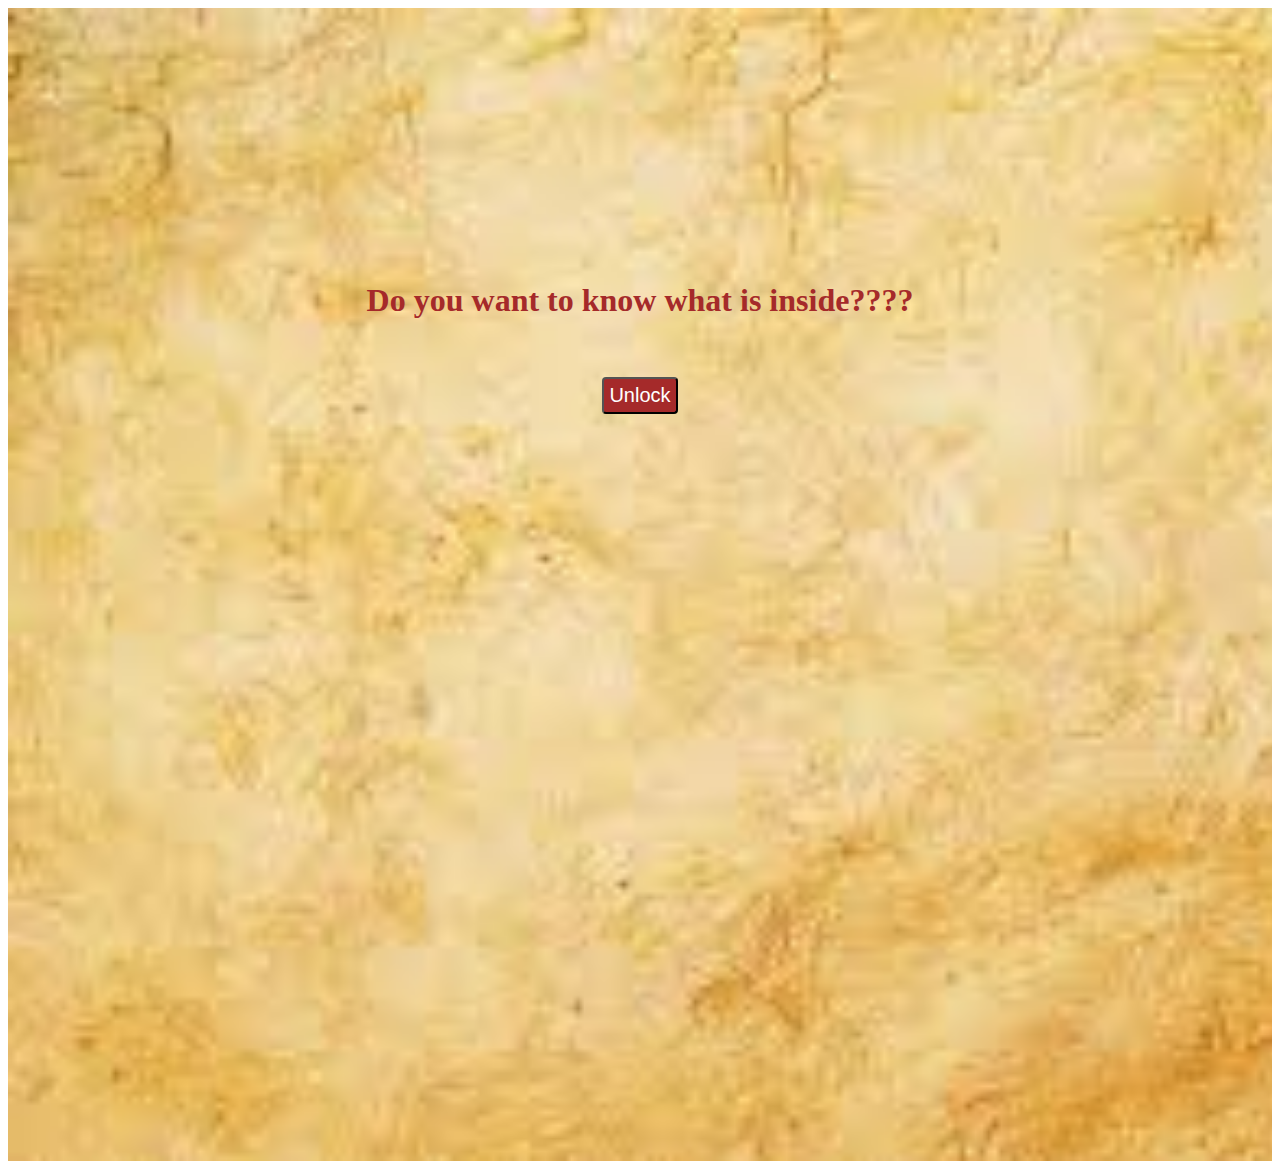
<file: index.html>
<!DOCTYPE html>
<html>
  <head>
    <title>Unlock the Secret</title>
  </head>
  <style>
    #maindiv{
      background: url('images/paper.jpg');
      background-size: cover;
      height: 100vh;
      padding-top: 20%;
    }
    #btn{
      padding: 5px;
      font-size: 20px;
      border-radius: 4px;
      background-color: brown;
      color: white;
    }
    
  </style>
  <body>
    <script>
      // Initial check
  window.onload(checkViewport());
    </script>
    <div id="maindiv" align="center">
      <h1 style="color:brown">Do you want to know what is inside????</h1>
      <br>
      <br>
      <div id="link">
        <a href='shreelekha.html'><button id="btn">Unlock</button></a>
      </div>
      <div id="warning">
        <h2 style="color:orangered">Ooops!!! it doesn't seem you are using your PC, please try again with your pc or tablet for better experience!!!</h2>
      </div>
    </div>
    

    <script>
      function checkViewport() {
    var link = document.getElementById('link');
    var warning = document.getElementById('warning');
    var viewportWidth = window.innerWidth;

    if (viewportWidth < 1080) { // Example breakpoint
        warning.style.display = 'block';
        link.style.display = 'none';
    } else {
        link.style.display = 'block';
        warning.style.display = 'none';
    }
}

// Initial check
checkViewport();

// Check on window resize
window.addEventListener('resize', checkViewport);
    </script>
  </body>
</html>
</file>
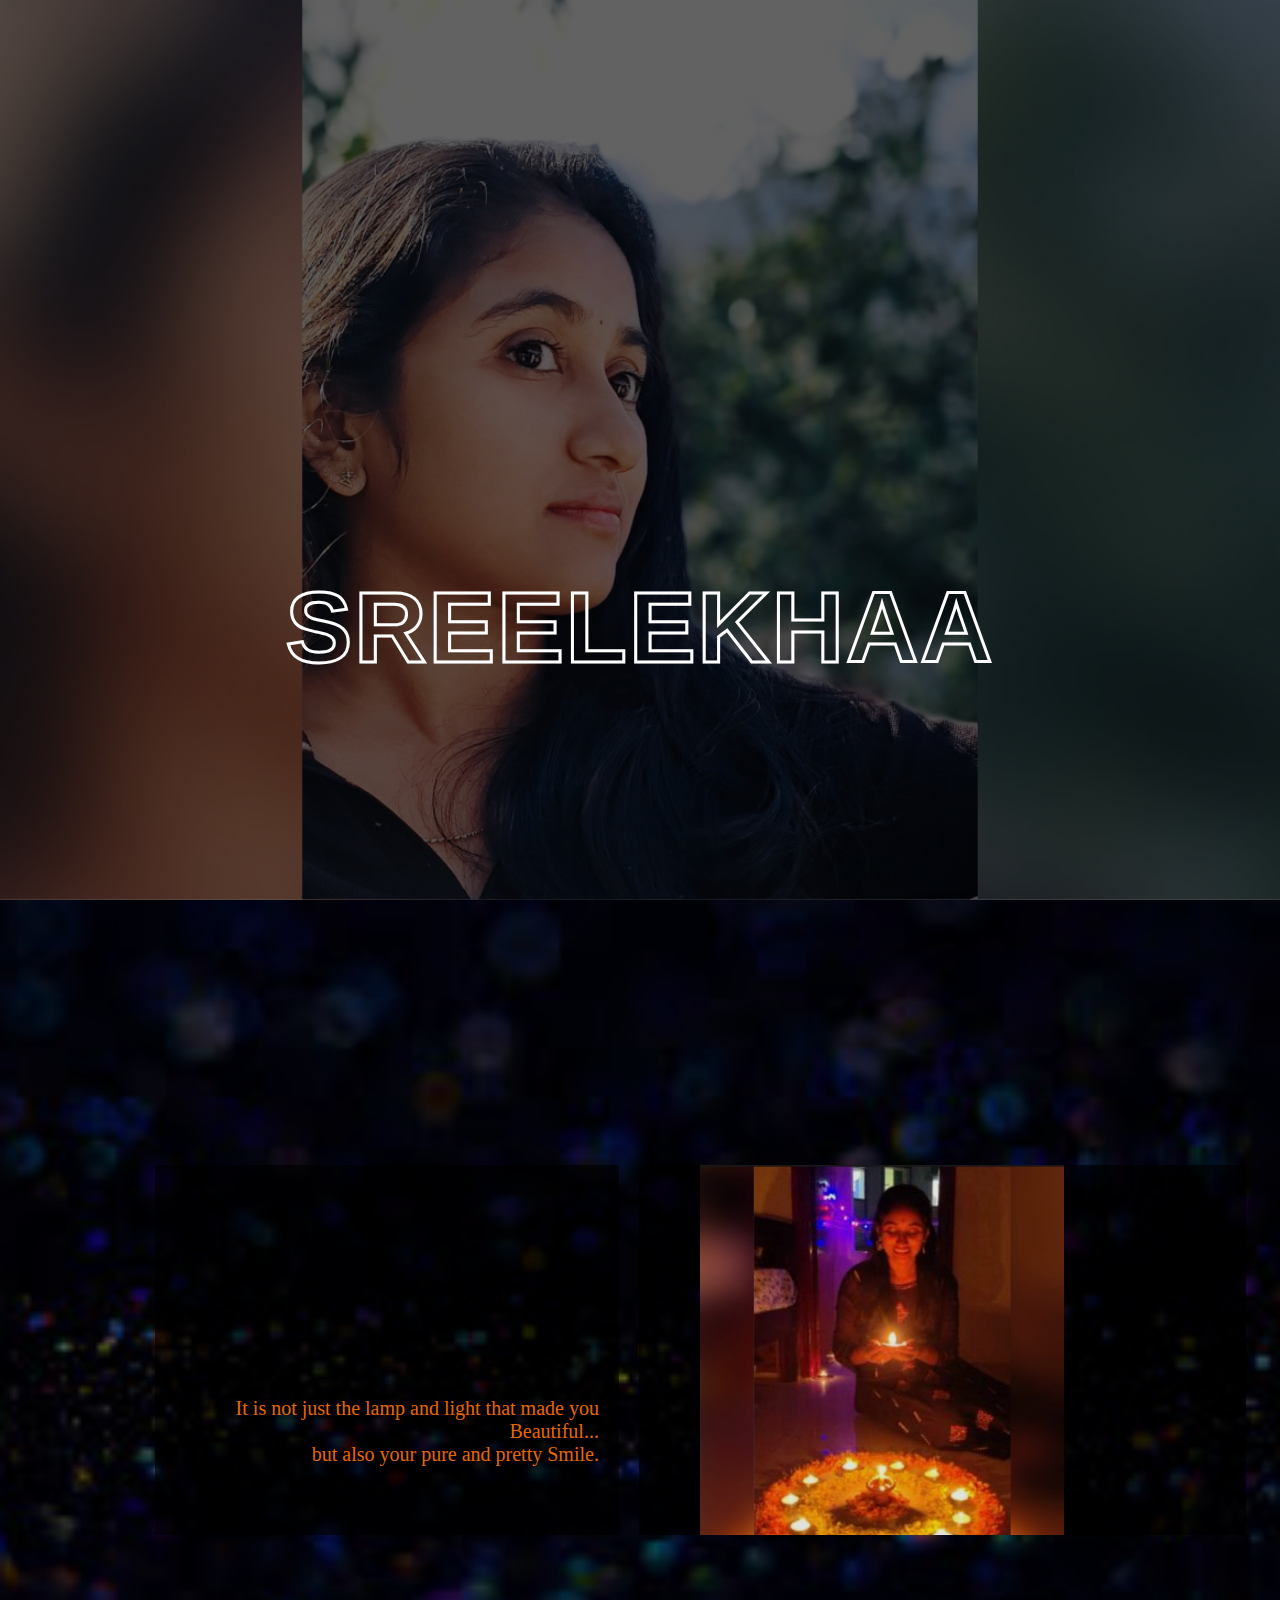
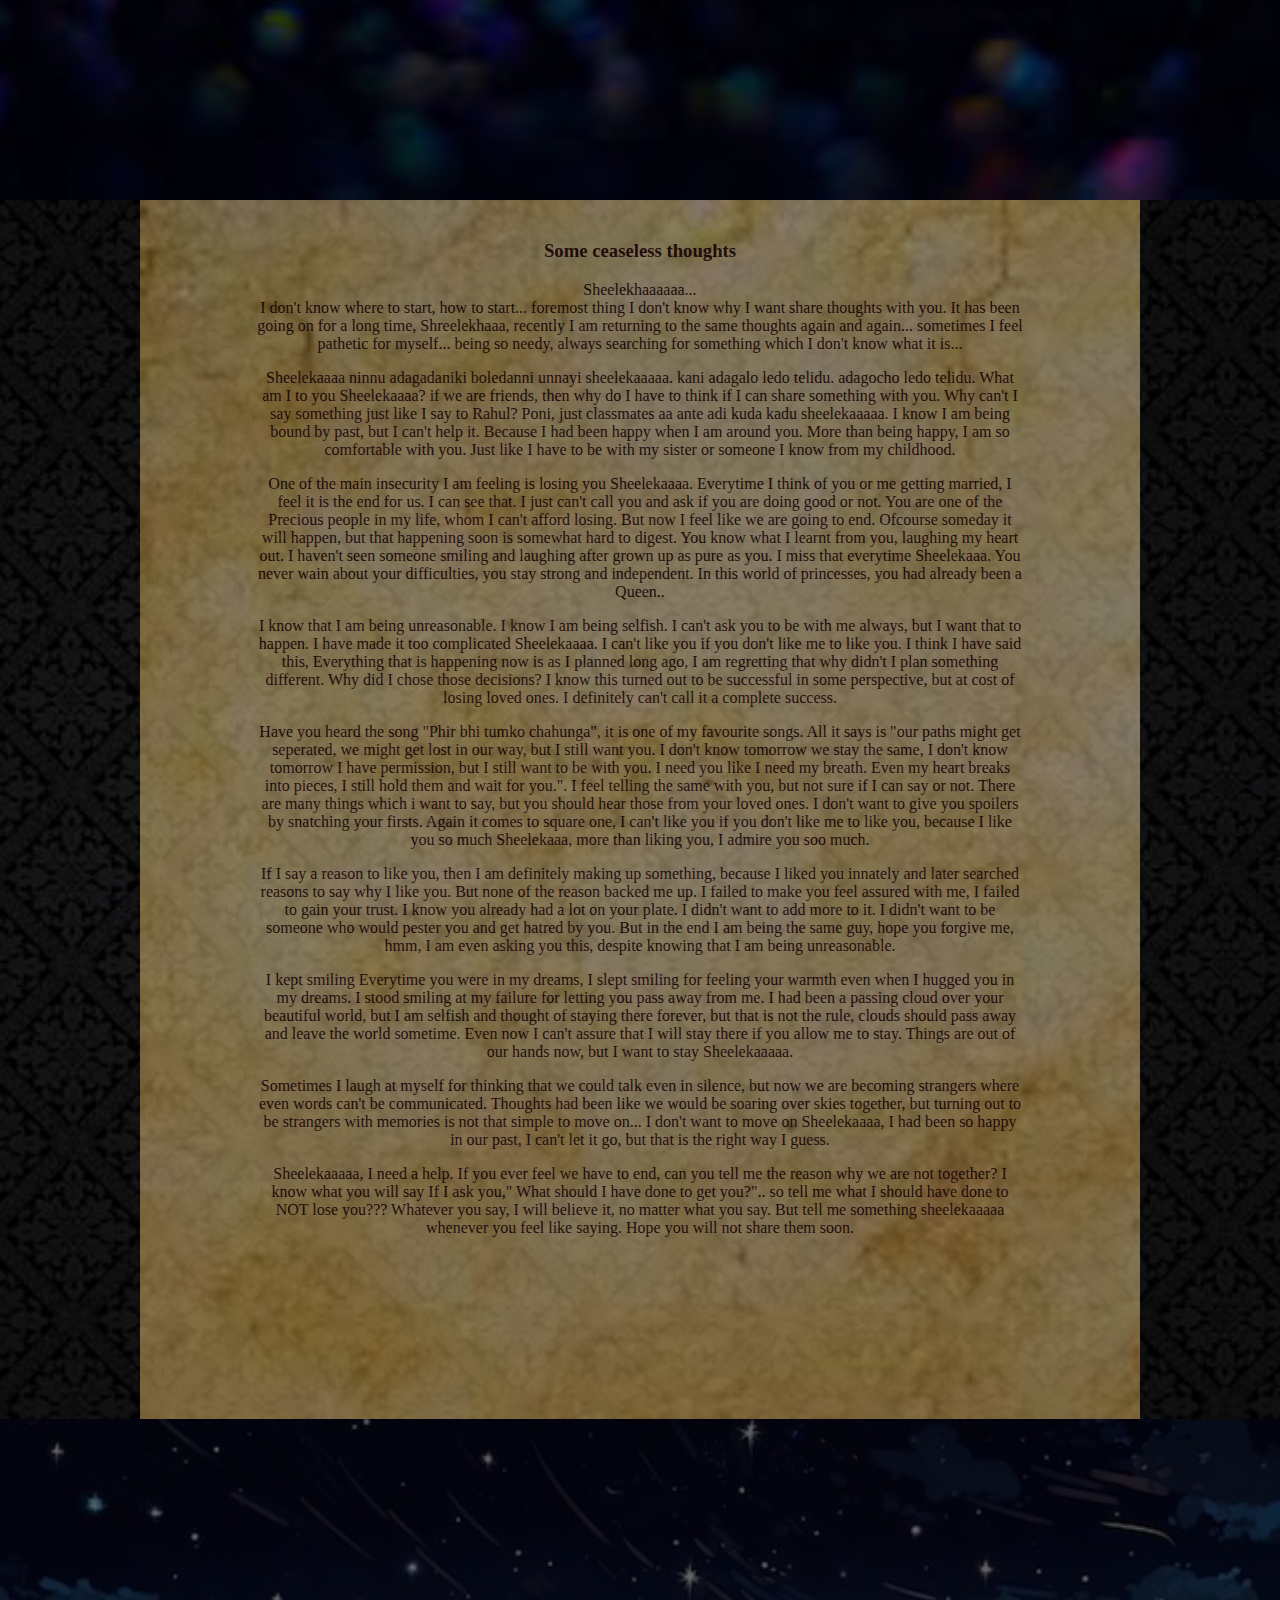
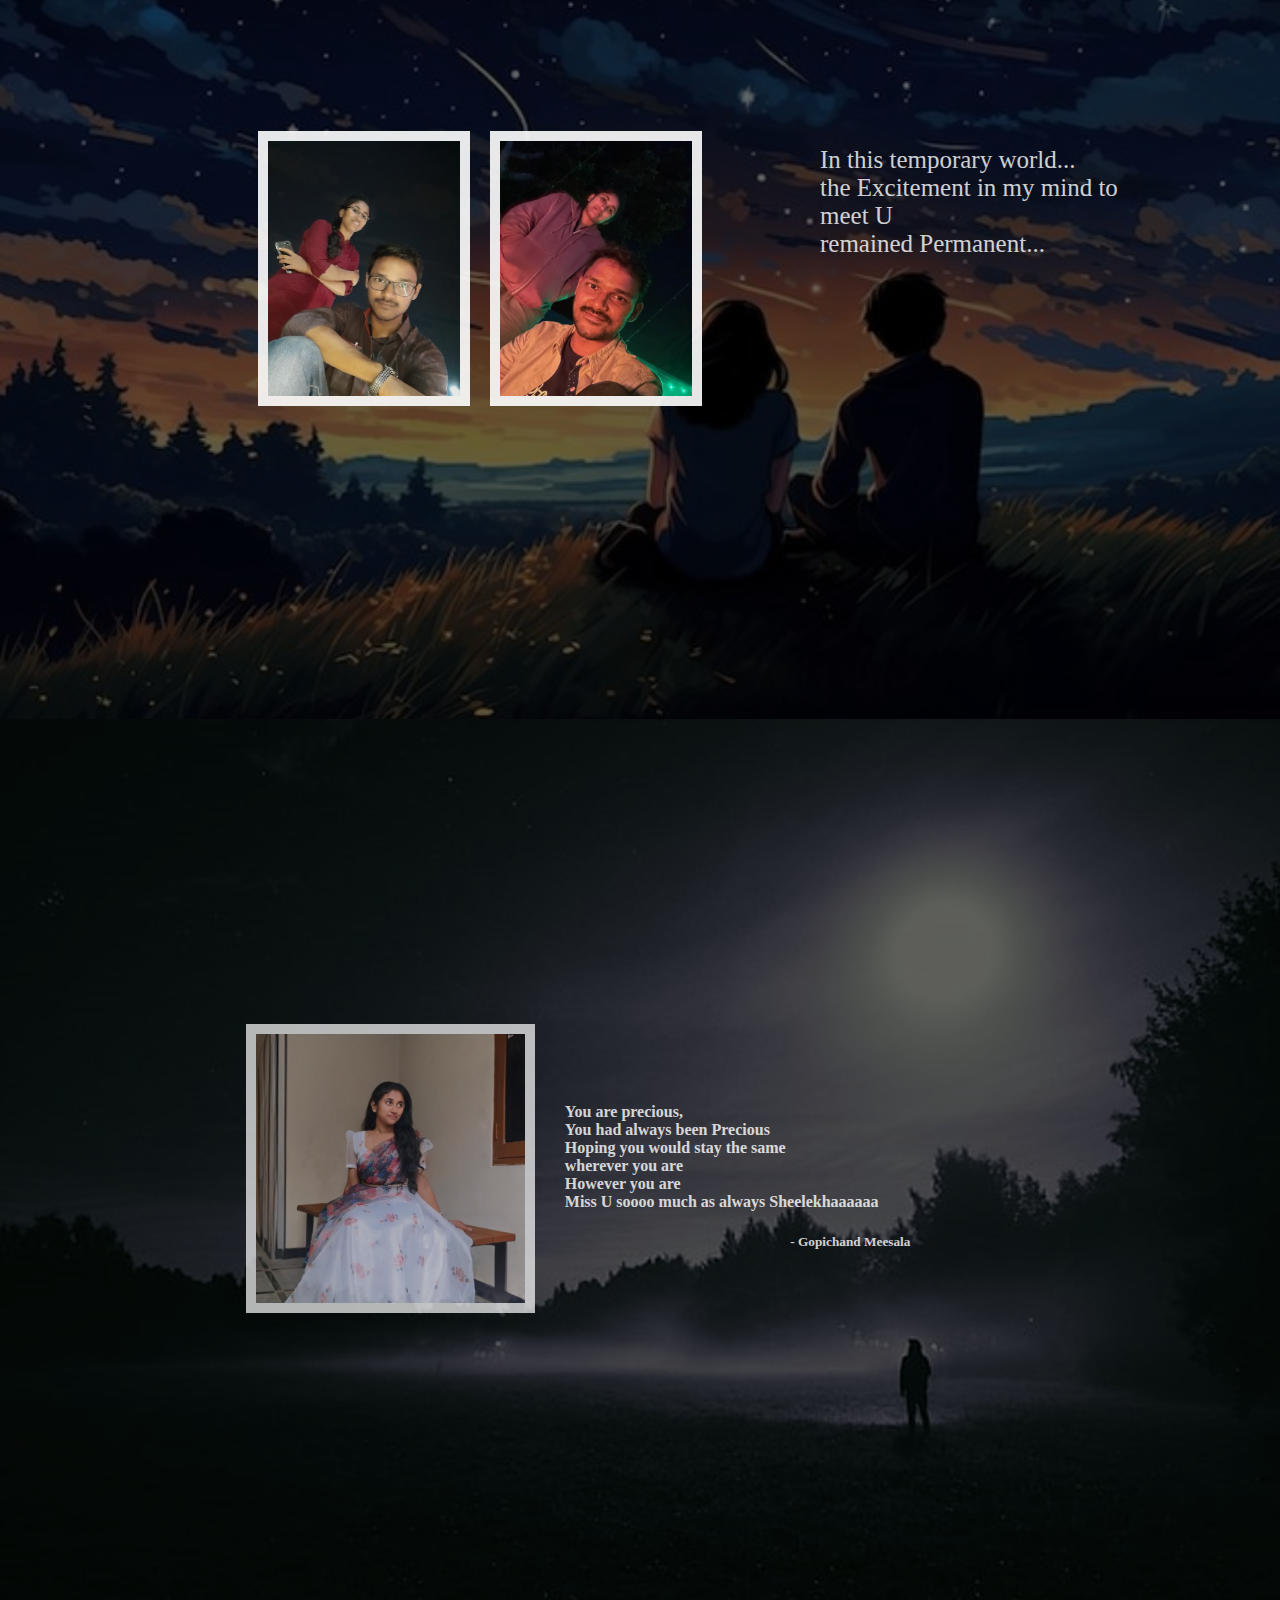
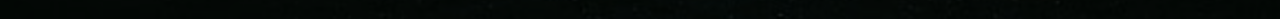
<file: shreelekha.html>
<!DOCTYPE html>
<html lang="en">
<head>
    <meta charset="UTF-8">
    <meta name="viewport" content="width=device-width, initial-scale=1.0">
    <title>shreelekha</title>
    <link rel="preconnect" href="https://fonts.googleapis.com">
<link rel="preconnect" href="https://fonts.gstatic.com" crossorigin>
<link href="https://fonts.googleapis.com/css2?family=Kumar+One+Outline&family=Londrina+Outline&display=swap" rel="stylesheet">
<link href="https://fonts.googleapis.com/css2?family=Shadows+Into+Light&display=swap" rel="stylesheet">    
<link rel="stylesheet" href="style.css">
</head>
<body>
    <div class="parallax">
        <div class="section" id="section1">
            <div class="foreground1">
                <h1 id="name" class="outline">SreeLekhaa</h1>
            </div>
        </div>
        <div class="section" id="section2">
            <!-- <div class="foreground"></div> -->
            <div class="container">
                <div class="left-section">
                    <p style="font-size: 20px; margin-top: 50%;color:rgb(255, 115, 0)">
                        It is not just the lamp and light that made you Beautiful...
                        <br>
                    but also your pure and pretty Smile. </p>
                </div>
                <div class="right-section">
                    <img src="images/candle.jpg" alt="Image">
                </div>
            </div>
            <!-- </div> -->
        </div>
        <div class="section" id="section3">
            <div class="foreground foreground2">
                <div id="letter">
                    <h3>Some ceaseless thoughts</h3>
                    <p>  
                        Sheelekhaaaaaa...<br>
                        I don't know where to start, how to start... foremost thing I don't know why I want share thoughts with you.
                        It has been going on for a long time, Shreelekhaaa, recently I am returning to the same thoughts again and again...
                        sometimes I feel pathetic for myself... being so needy, always searching for something which I don't know what it is...
                    </p>
                    <p>
                        Sheelekaaaa ninnu adagadaniki boledanni unnayi sheelekaaaaa. kani adagalo ledo telidu. adagocho ledo telidu. 
                        What am I to you Sheelekaaaa? if we are friends, then why do I have to think if I can share something with you. Why can't I 
                        say something just like I say to Rahul? Poni, just classmates aa ante adi kuda kadu sheelekaaaaa. I know I am being bound by past,
                        but I can't help it. Because I had been happy when I am around you. More than being happy, I am so comfortable with you.
                        Just like I have to be with my sister or someone I know from my childhood. 
                    </p>
                    <p> 
                        One of the main insecurity I am feeling is losing you Sheelekaaaa. Everytime I think of you or me getting married, 
                        I feel it is the end for us. I can see that. I just can't call you and ask if you are doing good or not. You are one
                        of the Precious people in my life, whom I can't afford losing. But now I feel like we are going to end. Ofcourse someday
                        it will happen, but that happening soon is somewhat hard to digest. You know what I learnt from you, laughing my heart out.
                        I haven't seen someone smiling and laughing after grown up as pure as you. I miss that everytime Sheelekaaa. You never wain 
                        about your difficulties, you stay strong and independent. In this world of princesses, you had already been a Queen..
                    </p>
                    <p>
                        I know that I am being unreasonable. I know I am being selfish. I can't ask you to be with me always, but I want that to happen.
                        I have made it too complicated Sheelekaaaa. I can't like you if you don't like me to like you. I think I have said this, 
                        Everything that is happening now is as I planned long ago, I am regretting that why didn't I plan something different. Why did I chose those
                        decisions? I know this turned out to be successful in some perspective, but at cost of losing loved ones. I definitely can't call it a complete success.
                    </p>
                    <p>
                        Have you heard the song "Phir bhi tumko chahunga", it is one of my favourite songs. All it says is 
                        "our paths might get seperated, we might get lost in our way, but I still want you. I don't know tomorrow we stay the same, I don't know tomorrow I have permission, but I still want 
                        to be with you. I need you like I need my breath. Even my heart breaks into pieces, I still hold them and wait for you.". I feel telling the same 
                        with you, but not sure if I can say or not. There are many things which i want to say, but you should hear those from your loved ones.
                        I don't want to give you spoilers by snatching your firsts. Again it comes to square one, I can't like you if you don't like
                         me to like you, because I like you so much Sheelekaaa, more than liking you, I admire you soo much.
                    </p>
                    <p>
                        If I say a reason to like you, then I am definitely making up something, because I liked you innately and later searched 
                        reasons to say why I like you. But none of the reason backed me up. I failed to make you feel assured with me, I failed to gain your trust.
                        I know you already had a lot on your plate. I didn't want to add more to it. I didn't want to be someone who would pester you
                        and get hatred by you. But in the end I am being the same guy, hope you forgive me, hmm, I am even asking you this, despite knowing that I am
                        being unreasonable.
                    </p>
                    <p>
                        I kept smiling Everytime you were in my dreams, I slept smiling for feeling your warmth even when I hugged you in my dreams. 
                        I stood smiling at my failure for letting you pass away from me. I had been a passing cloud over your beautiful world, but I am selfish
                        and thought of staying there forever, but that is not the rule, clouds should pass away and leave the world sometime. Even now I can't assure 
                        that I will stay there if you allow me to stay. Things are out of our hands now, but I want to stay Sheelekaaaaa.
                    </p>
                    <p>
                        Sometimes I laugh at myself for thinking that we could talk even in silence, but now we are becoming strangers where 
                        even words can't be communicated. Thoughts had been like we would be soaring over skies together, but turning out to be strangers
                        with memories is not that simple to move on... I don't want to move on Sheelekaaaa, I had been so happy in our past, I can't let it go,
                        but that is the right way I guess. 
                    </p>
                    <p>
                        Sheelekaaaaa, I need a help. If you ever feel we have to end, can you tell me the reason why we are not together?
                        I know what you will say If I ask you," What should I have done to get you?".. so tell me what I should have done to NOT lose you???
                        Whatever you say, I will believe it, no matter what you say. But tell me something sheelekaaaaa whenever you feel like saying.
                        Hope you will not share them soon.
                    </p>
                    <p>
                        <br><br><br><br><br><br><br>
                    </p>
                </div>
            </div>
        </div>
        <div class="section" id="section4">
            <div class="container2">
                <div class="left-section2">
                    <img src="images/old.jpg" align="right" alt="Image">
                </div>
                <div class="right-section2">
                    <img src="images/new.jpg" alt="Image">
                </div>
    
            <div class="quote" >
                <!-- <section class="quote_bg"> -->
                    <p align="left">In this temporary world...
                        <br>
                        the Excitement in my mind to meet U 
                        <br>
                        remained Permanent...
                    </p>
                <!-- </section> -->
            </div>
        </div>
        </div>
        <div class="section" id="section5">
            <div class="container3">
                <div class="right-section3">
                    <img src="images/fairy.jpg" align="right" alt="Image">
                </div>
                <div class="left-section3" align="left">
                    <h4 style="margin-top:20%">You are precious,<br>
                        You had always been Precious<br>
                        Hoping you would stay the same
                        <br>wherever you are <br> However you are<br>
                        Miss U soooo much as always Sheelekhaaaaaa</h4>
                        <h5 align="right"> - Gopichand Meesala</h5>
                </div>
            </div>
        </div>
    </div>
    <script src="script.js"></script>
</body>
</html>
</file>
<file: style.css>
body, html {
    margin: 0;
    padding: 0;
    height: 100%;
}

.londrina-outline-regular {
    font-family: "Londrina Outline", sans-serif;
    font-weight: 400;
    font-style: normal;
  }
  
  .shadows-into-light-regular {
    font-family: "Shadows Into Light", cursive;
    font-weight: 300;
    font-style: normal;
  }
    
.parallax {
    overflow-x: hidden;
    overflow-y: auto;
}

.section {
    position: relative;
    min-height: 100vh;
    background-size: cover;
    background-position: center;
    display: flex;
    align-items: center;
    justify-content: center;
}

.section .foreground {
    position: relative;
    z-index: 1;
    padding: 20px;
    background-color: rgba(0, 0, 0, 0.6); /* Foreground with opacity */
    /* color: white; */
    transition: opacity 1s ease; /* Add transition for opacity */
}

.section .foreground1{
    position: relative;
    z-index: 1;
    padding: 20px;
    color: rgb(255, 255, 255, 0.7);
    transition: opacity 1s ease; /* Add transition for opacity */
    align-items: left;
    /* opacity: 0.3; */
}

#section1 {
    background-image: url('images/sl.JPEG');
}

#section2 {
    background-image: url('images/dark_bg.jpg');
}

#section3 {
    background-image: url('images/floral1.jpg');
}

.foreground2{
    background-image: url('images/paper.jpg');
    background-repeat: no-repeat;
    background-size: cover;
    width: 75%;
    opacity: 0.5;
    color: rgb(56, 11, 11);
}

#name{
    /* font-family: 'Londrina Outline', serif; */
    font-size: 100px;
    font-weight: bolder;
    /* margin-left: 100px; */
    margin-top: 50%;
    /* align-items: left; */
}
.outline{
    /* position: absolute; */
    /* transform: translate(-50%, -50%); */
    color: #fff;
    font-family: sans-serif;
    letter-spacing: 2px;
    text-transform: uppercase;
    font-size: 5em;
    -webkit-text-fill-color: transparent;
    -webkit-text-stroke-width: 3px;
}

.container {
    display: flex;
    justify-content: space-between;
}

.left-section {
    width: 40%; /* Adjust width as needed */
    padding: 20px;
    margin-left: 10%;
    margin-right: 20px; /* Add margin between sections */
    background-color: rgba(0, 0, 0, 0.7); /* Dark background with opacity */
    color: white;
    opacity: 0.9;
    align-items: right;
    text-align: right;
}

.right-section {
    max-width: 55%; /* Adjust width as needed */
    align-items: center;
    /* padding: 20px; */
    background-color: rgba(0, 0, 0, 0.7); /* Dark background with opacity */
}

.right-section img {
    max-width: 60%;
    height: auto;
    display: block;
    opacity: 0.9; /* Opacity for the image */
    align-self: center;
    margin-left: 10%;
}

#letter{
    /* width: 60%; */
    margin-top: 20px;
    margin-left: 10%;
    margin-right: 10%;
    text-align: center;
    font-family: 'shadow-into-light', cursive;
    margin-bottom: 20px;
}

#section4{
    /* display: inline; */
    background-image: url('images/couple.jpg');
}
.container2 {
    display: flex;
    justify-content: center;
}
.quote{
    /* background-color: rgba(252, 250, 250, 0.7); */
    /* padding: 50px; */
    text-align: center;
    color: white;
    font-size: 25px;
    font-family: 'shadow-into-light', cursive;
    opacity: 0.8;
    width: 25%;
}

.left-section2 {
    width: 25%; /* Adjust width as needed */
    padding: 10px;
    align-items: right;
    justify-content: right;
    /* background-color: rgba(255, 255, 255);  */
    /* Dark background with opacity */
    /* border: #000 2px solid; */
    /* margin-right: 5px; */
}

.right-section2 {
    width: 25%; /* Adjust width as needed */
    padding: 10px;
    /* background-color: rgba(255, 255, 255, 0.9);  */
    /* Dark background with opacity */
    /* border: #000 2px solid; */
}

.right-section2 img {
    width: 60%;
    height: auto;
    display: block;
    opacity: 0.9;
    border: white 10px solid;
}
.left-section2 img {
    width: 60%;
    height: auto;
    display: block;
    opacity: 0.9;
    border: rgba(255, 255, 255) 10px solid;
}

#section5{
    background-image: url('images/solo3.jpg.png');
}
.container3 {
    display: flex;
    justify-content: left;
    width: 60%;
}
.left-section3 {
    width: 45%; /* Adjust width as needed */
    padding: 20px;
    margin-right: 20px; /* Add margin between sections */
    /* background-color: rgba(0, 0, 0, 0.7); */
    color: white;
    opacity: 0.8;
}

.right-section3 {
    width: 35%; /* Adjust width as needed */
    padding: 10px;
    /* background-color: rgba(255, 255, 255, 0.7);  */
    /* Dark background with opacity */
}

.right-section3 img {
    width: 100%;
    height: auto;
    display: block;
    opacity: 0.7;
    border: white 10px solid;
}

.section::before {
    content: "";
    position: absolute;
    top: 0;
    left: 0;
    width: 100%;
    height: 100%;
    background-color: rgba(0, 0, 0, 0.6); /* Darker background with opacity */
    z-index: 0;
    /* opacity: 0.8;  */
    /* Opacity adjustment for the background */
    /* transition: opacity 1s ease;  */
}

.section h1 {
    margin: 0;
}

.animated .foreground {
    opacity: 1; 
    /* Increase opacity for the foreground on scroll */
}

.animated::before {
    opacity: 0.8; 
    /* Decrease opacity for the background on scroll */
}

.animated {
    animation: zoomIn 6s ease forwards;
}

@keyframes zoomIn {
    0% {
        transform: scale(1);
    }
    100% {
        transform: scale(1.2);
    }
}
</file>
